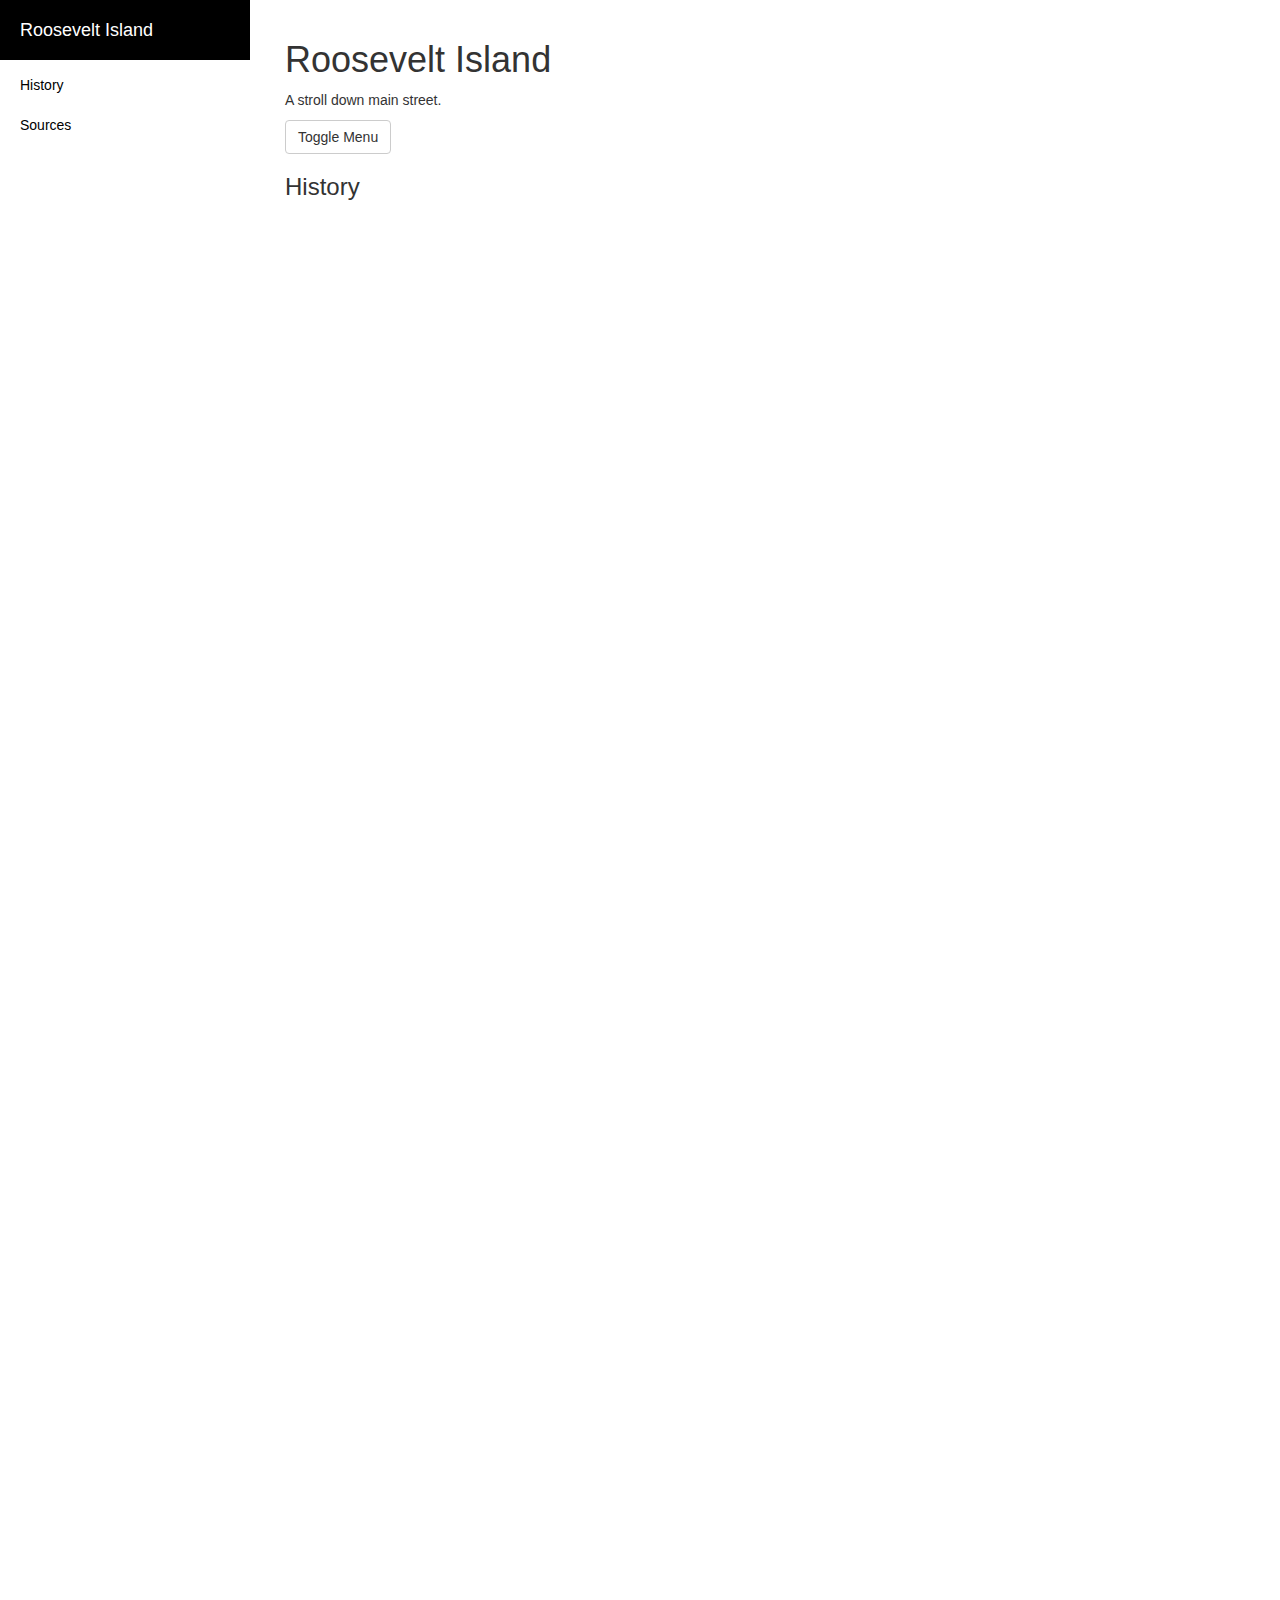
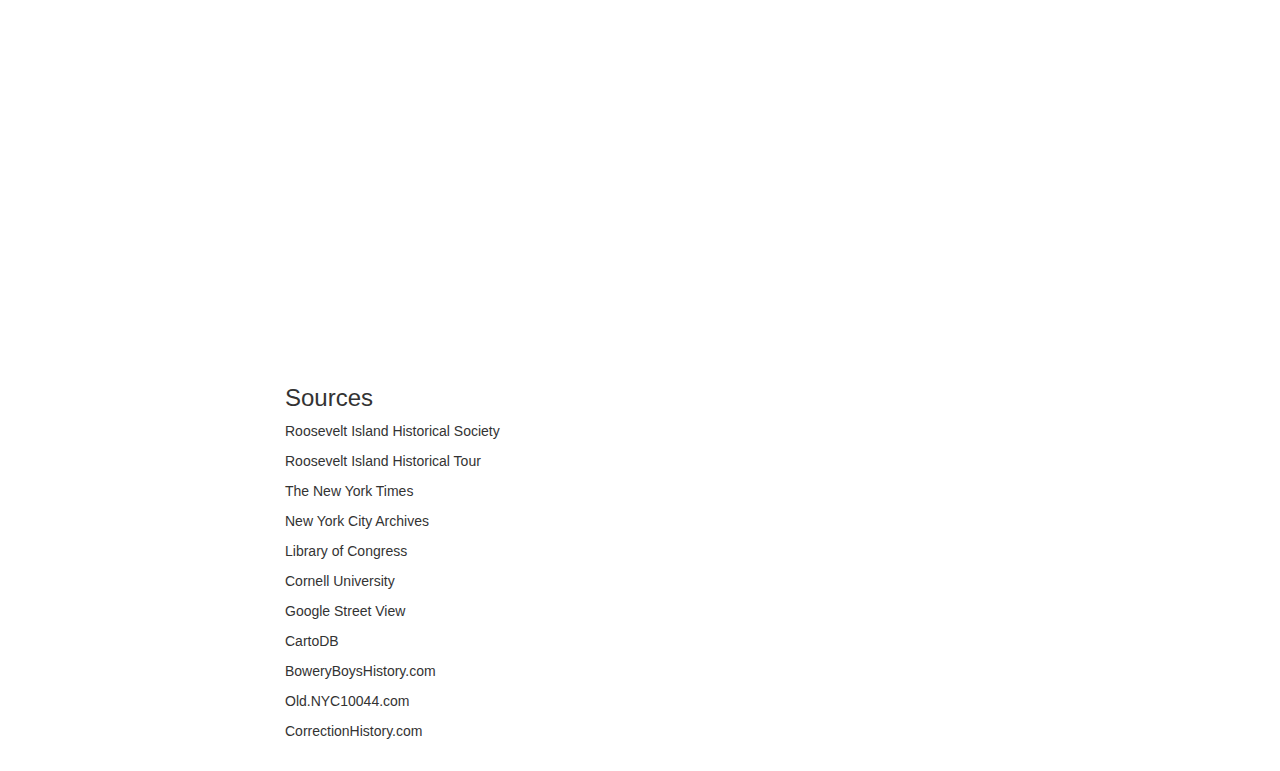
<file: mlmTales/index.html>
<!DOCTYPE html>
<html lang="en">

<head>

    <meta charset="utf-8">
    <meta http-equiv="X-UA-Compatible" content="IE=edge">
    <meta name="viewport" content="width=device-width, initial-scale=1">
    <meta name="description" content="">
    <meta name="author" content="">

    <title>Roosevelt Island</title>

    <!-- Bootstrap Core CSS -->
    <link href="css/bootstrap.min.css" rel="stylesheet">

    <!-- Custom CSS -->
    <link href="css/simple-sidebar.css" rel="stylesheet">

    <!-- HTML5 Shim and Respond.js IE8 support of HTML5 elements and media queries -->
    <!-- WARNING: Respond.js doesn't work if you view the page via file:// -->
    <!--[if lt IE 9]>
        <script src="https://oss.maxcdn.com/libs/html5shiv/3.7.0/html5shiv.js"></script>
        <script src="https://oss.maxcdn.com/libs/respond.js/1.4.2/respond.min.js"></script>
    <![endif]-->

</head>

<body>

    <div id="wrapper">

        <!-- Sidebar -->
        <div id="sidebar-wrapper">
            <ul class="sidebar-nav">
                <li class="sidebar-brand">
                    <a href="#">
                        Roosevelt Island
                    </a>
                </li>
                <li><a href="#Text1">History</a></li>
                <li><a href="#Text5">Sources</a></li>
            </ul>
        </div>
        <!-- /#sidebar-wrapper -->

        <!-- Page Content -->
        <div id="page-content-wrapper">
            <div class="container-fluid">
                <div class="row">
                    <div class="col-lg-12">
                        <h1>Roosevelt Island</h1>








                        <p>A stroll down main street.</p>

                        <a href="#menu-toggle" class="btn btn-default" id="menu-toggle">Toggle Menu</a>
                        <h3 id="Text1">History</h3>
                        <br><br>

                        <iframe src='https://cdn.knightlab.com/libs/timeline3/latest/embed/index.html?source=1go-tl3hydLy6y-C6xLOPaWSh8VIFtWijlwi6nX7kWqk&font=Georgia-Helvetica&lang=en&initial_zoom=5&height=650' width='120%' height='650' frameborder='0'></iframe>
                        <p></p>
                        <iframe width="200%" height="520" frameborder="0" src="https://columbialibraries.cartodb.com/u/markmeiklejohn/viz/f6e43662-cb42-11e5-8817-0e8c56e2ffdb/embed_map" allowfullscreen webkitallowfullscreen mozallowfullscreen oallowfullscreen msallowfullscreen></iframe>
                        <iframe width="200%" height="520" frameborder="0" src="https://columbialibraries.cartodb.com/u/markmeiklejohn/viz/f149b516-cb5f-11e5-8bca-0e674067d321/embed_map" allowfullscreen webkitallowfullscreen mozallowfullscreen oallowfullscreen msallowfullscreen></iframe>





                        <h3 id="Text5">Sources</h3>
                        <href> Roosevelt Island Historical Society </href>
                        <p></p>
                        <href> Roosevelt Island Historical Tour </href>
                        <p></p>
                        <href> The New York Times </href>
                        <p></p>
                        <href> New York City Archives </href>
                        <p></p>
                        <href> Library of Congress </href>
                        <p></p>
                        <href> Cornell University </href>
                        <p></p>
                        <href> Google Street View </href>
                        <p></p>
                        <href> CartoDB </href>
                        <p></p>
                        <href> BoweryBoysHistory.com </href>
                        <p></p>
                        <href> Old.NYC10044.com </href>
                        <p></p>
                        <href> CorrectionHistory.com </href>
                        <p></p>


                    </div>
                </div>
            </div>
        </div>
        <!-- /#page-content-wrapper -->

    </div>
    <!-- /#wrapper -->

    <!-- jQuery -->
    <script src="js/jquery.js"></script>

    <!-- Bootstrap Core JavaScript -->
    <script src="js/bootstrap.min.js"></script>

    <!-- Menu Toggle Script -->
    <script>
    $("#menu-toggle").click(function(e) {
        e.preventDefault();
        $("#wrapper").toggleClass("toggled");
    });
    </script>

</body>

</html>
</file>
<file: mlmTales/css/simple-sidebar.css>
/*!
 * Start Bootstrap - Simple Sidebar HTML Template (http://startbootstrap.com)
 * Code licensed under the Apache License v2.0.
 * For details, see http://www.apache.org/licenses/LICENSE-2.0.
 */

/* Toggle Styles */

#wrapper {
    padding-left: 0;
    -webkit-transition: all 0.5s ease;
    -moz-transition: all 0.5s ease;
    -o-transition: all 0.5s ease;
    transition: all 0.5s ease;
}

#wrapper.toggled {
    padding-left: 250px;
}

#sidebar-wrapper {
    z-index: 1000;
    position: fixed;
    left: 250px;
    width: 0;
    height: 100%;
    margin-left: -250px;
    overflow-y: auto;
    background: #ffffff;
    -webkit-transition: all 0.5s ease;
    -moz-transition: all 0.5s ease;
    -o-transition: all 0.5s ease;
    transition: all 0.5s ease;
}

#wrapper.toggled #sidebar-wrapper {
    width: 25%;
}

#page-content-wrapper {
    width: 75%;
    position: absolute;
    padding: 15px;
}

#wrapper.toggled #page-content-wrapper {
    position: absolute;
    margin-right: -250px;
}

/* Sidebar Styles */

#myCarousel {
    z-index: 100;
    overflow: hidden;
    height: 600px;
}

.myCarousel .item {
  position: absolute;
  width: 100%;
  height: auto;
}

.sidebar-nav {
    position: absolute;
    top: 0;
    width: 250px;
    margin: 0;
    padding: 0;
    list-style: none;
}

.sidebar-nav li {
    text-indent: 20px;
    line-height: 40px;
}

.sidebar-nav li a {
    display: block;
    text-decoration: none;
    color: #000000;
}

.sidebar-nav li a:hover {
    text-decoration: none;
    color: #ffffff;
    background: #000000;
}

.sidebar-nav li a:active,
.sidebar-nav li a:focus {
    text-decoration: underline;
}

.sidebar-nav > .sidebar-brand {
    height: 65px;
    font-size: 18px;
    line-height: 60px;
}

.sidebar-nav > .sidebar-brand a {
    color: #000000;
}

.sidebar-nav > .sidebar-brand a:hover {
    color: #ffffff;
    background: #000000;
}

@media(min-width:768px) {
    #wrapper {
        padding-left: 250px;
    }

    #wrapper.toggled {
        padding-left: 0;
    }

    #sidebar-wrapper {
        width: 250px;
    }

    #wrapper.toggled #sidebar-wrapper {
        width: 0;
    }

    #page-content-wrapper {
        padding: 20px;
        position: relative;
    }

    #wrapper.toggled #page-content-wrapper {
        position: relative;
        margin-right: 0;
    }
}
</file>
